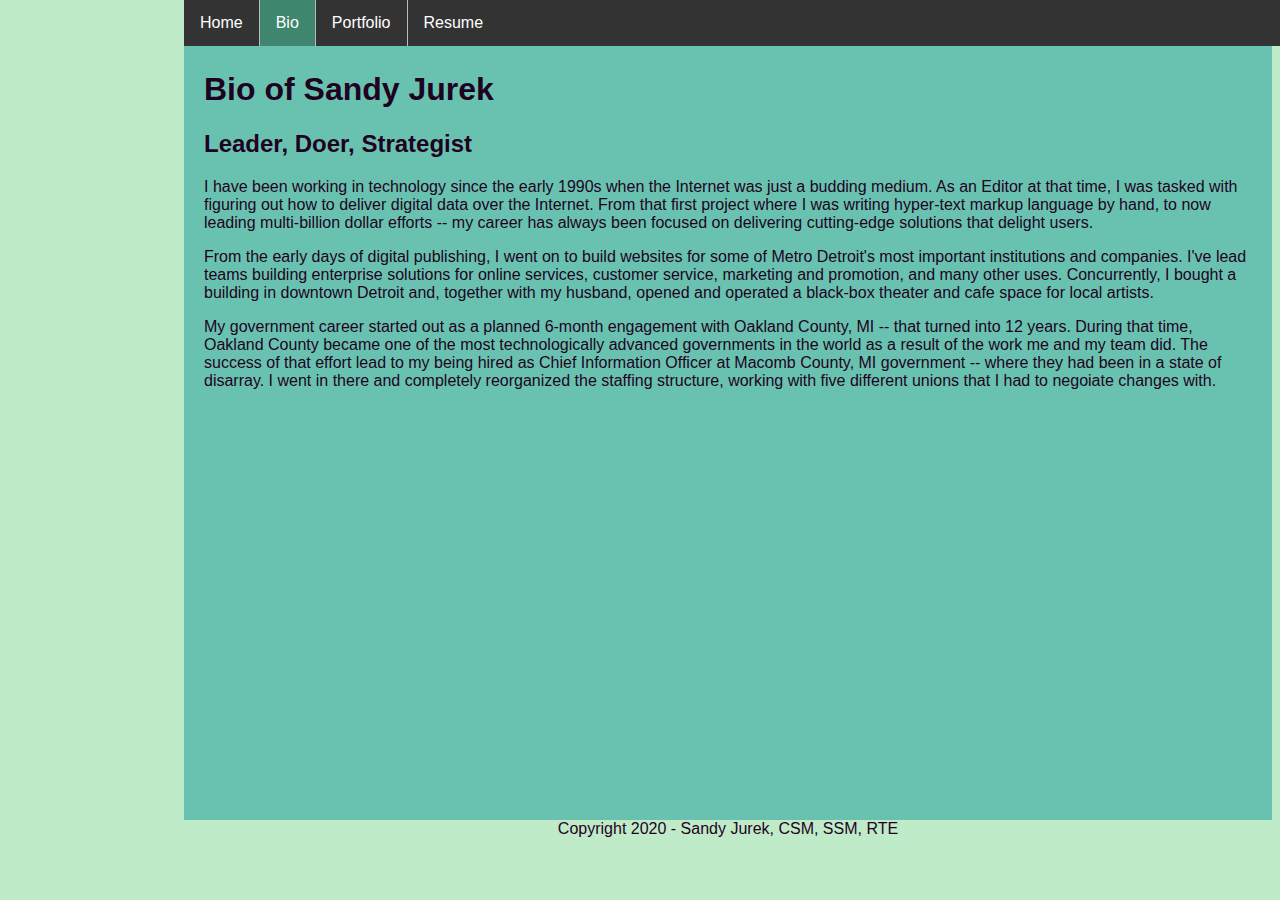
<file: about.html>
<!DOCTYPE html>

<head>
    <title>Sandy Jurek Profile - About/Bio</title>
    <link rel="stylesheet" href="styles.css">
</head>

<body>

    <div>
    <ul>
        <li><a href="index.html" class="w3-bar-item w3-button">Home</a></li>
        <li><a class="active" href="about">Bio</a></li> 
        <li><a href="portfolio.html" class="w3-bar-item w3-button">Portfolio</a></li>
        <li><a href="resume.html" class="w3-bar-item w3-button">Resume</a></li>
    </ul>
    </div>

    <div style="padding:20px;margin-top:30px;background-color:#69c2b0;height:750px;">


<h1>Bio of Sandy Jurek</h1>
    <h2>Leader, Doer, Strategist</h2>

    <p>I have been working in technology since the early 1990s when the Internet was just a budding medium. As an Editor at that time, I was tasked with figuring out how to deliver digital data over the Internet.
        From that first project where I was writing hyper-text markup language by hand, to now leading multi-billion dollar efforts -- my career has always been focused on delivering cutting-edge solutions that delight users.

    </p>

    <p>From the early days of digital publishing, I went on to build websites for some of Metro Detroit's most important institutions and companies. I've lead teams building enterprise solutions for online services, customer service, marketing and promotion, and many other uses. Concurrently, I bought a building in downtown Detroit and, together with my husband, opened and operated a black-box theater and cafe space for local artists.</p>

    <p>My government career started out as a planned 6-month engagement with Oakland County, MI -- that turned into 12 years. During that time, Oakland County became one of the most technologically advanced governments in the world as a result of the work me and my team did. The success of that effort lead to my being hired as Chief Information Officer at Macomb County, MI government -- where they had been in a state of disarray. I went in there and completely reorganized the staffing structure, working with five different unions that I had to negoiate changes with.</p>


    </div>


</body>
<div class='footer'>Copyright 2020 - Sandy Jurek, CSM, SSM, RTE</div>

</html>
</file>
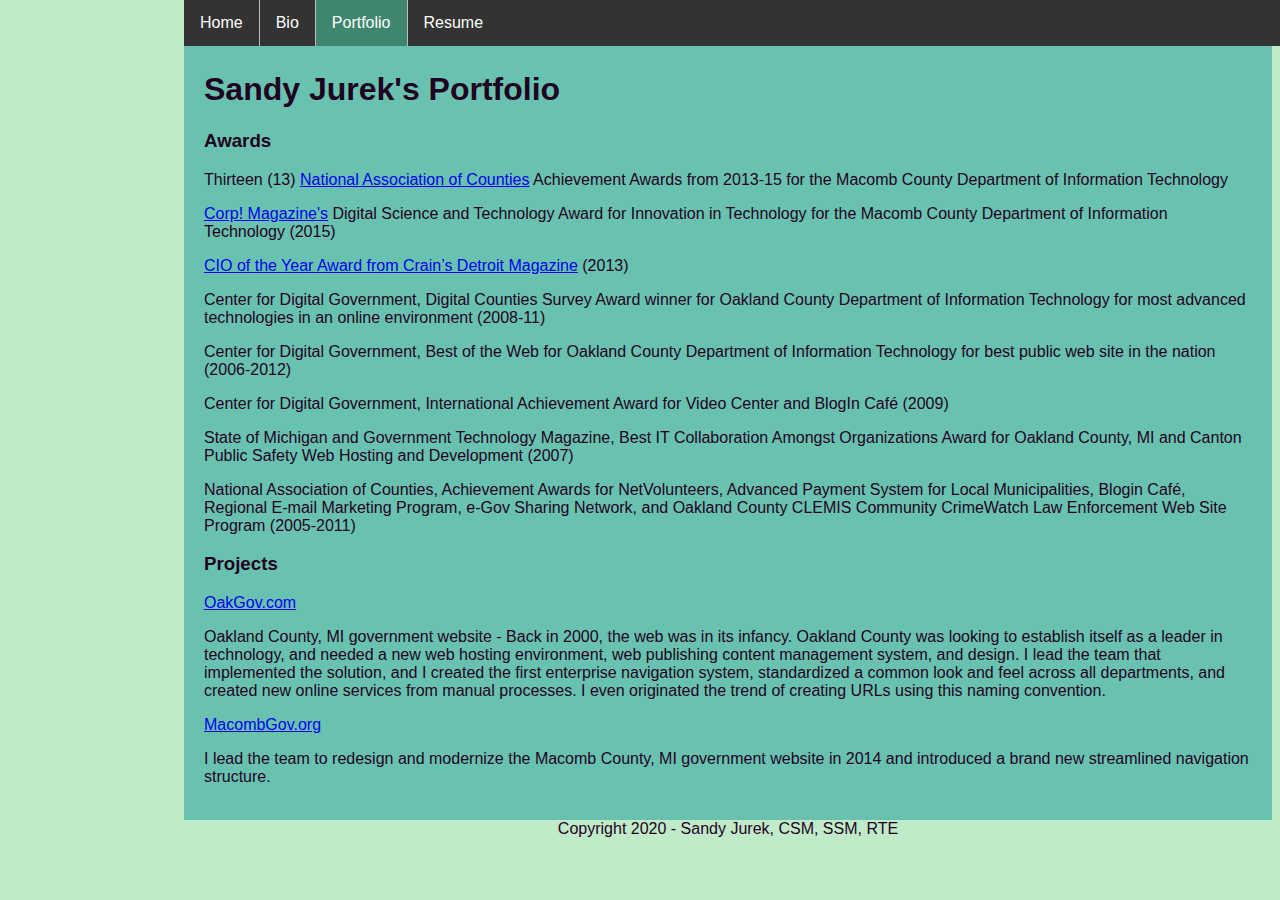
<file: portfolio.html>
<!DOCTYPE html>

<head>
    <title>Sandy Jurek Profile - Portfolio</title>
    <link rel="stylesheet" href="styles.css">
</head>

<body>
    <div>
        <ul>
            <li><a href="index.html" class="w3-bar-item w3-button">Home</a></li>
            <li><a href="about.html" class="w3-bar-item w3-button">Bio</a></li> 
            <li><a class="active" href="portfolio">Portfolio</a></li>
            <li><a href="resume.html" class="w3-bar-item w3-button">Resume</a></li>
        </ul>
        </div>

        <div style="padding:20px;margin-top:30px;background-color:#69c2b0;height:750px;">

<h1>Sandy Jurek's Portfolio</h1>


    <h3>Awards</h3>

<p>Thirteen (13) <a href="https://www.naco.org/">National Association of Counties</a> Achievement Awards from 2013-15 for the Macomb County Department of Information Technology</p>
<p><a href="https://www.corpmagazine.com/">Corp! Magazine's</a> Digital Science and Technology Award for Innovation in Technology for the Macomb County Department of Information Technology (2015)</p>
<p><a href="https://www.crainsdetroit.com/article/20130901/AWARDS11/309019981/sandy-jurek">CIO of the Year Award from Crain’s Detroit Magazine</a> (2013)</li>
<p>Center for Digital Government, Digital Counties Survey Award winner for Oakland County Department of Information Technology for most advanced technologies in an online environment (2008-11)</p>
<p>Center for Digital Government, Best of the Web for Oakland County Department of Information Technology for best public web site in the nation (2006-2012)</p>
<p>Center for Digital Government, International Achievement Award for Video Center and BlogIn Café (2009)</p>
<p>State of Michigan and Government Technology Magazine, Best IT Collaboration Amongst Organizations Award for Oakland County, MI and Canton Public Safety Web Hosting and Development (2007)</p>
<p>National Association of Counties, Achievement Awards for NetVolunteers, Advanced Payment System for Local Municipalities, Blogin Café, Regional E-mail Marketing Program, e-Gov Sharing Network, and Oakland County CLEMIS Community CrimeWatch Law Enforcement Web Site Program (2005-2011)</p>

<h3>Projects</h3>
<p><a href="https://www.oakgov.com">OakGov.com</a></p>
<p>Oakland County, MI government website - Back in 2000, the web was in its infancy. Oakland County was looking to establish itself as a leader in technology, and needed a new web hosting environment, web publishing content management system, and design. I lead the team that implemented the solution, and I created the first enterprise navigation system, standardized a common look and feel across all departments, and created new online services from manual processes. I even originated the trend of creating URLs using this naming convention.
</p>
<p><a href="https://www.macombgov.org/">MacombGov.org</a></p>
<p>I lead the team to redesign and modernize the Macomb County, MI government website in 2014 and introduced a brand new streamlined navigation structure.</p>
</div>
</body>
<div class='footer'>Copyright 2020 - Sandy Jurek, CSM, SSM, RTE</div>
</html>
</file>
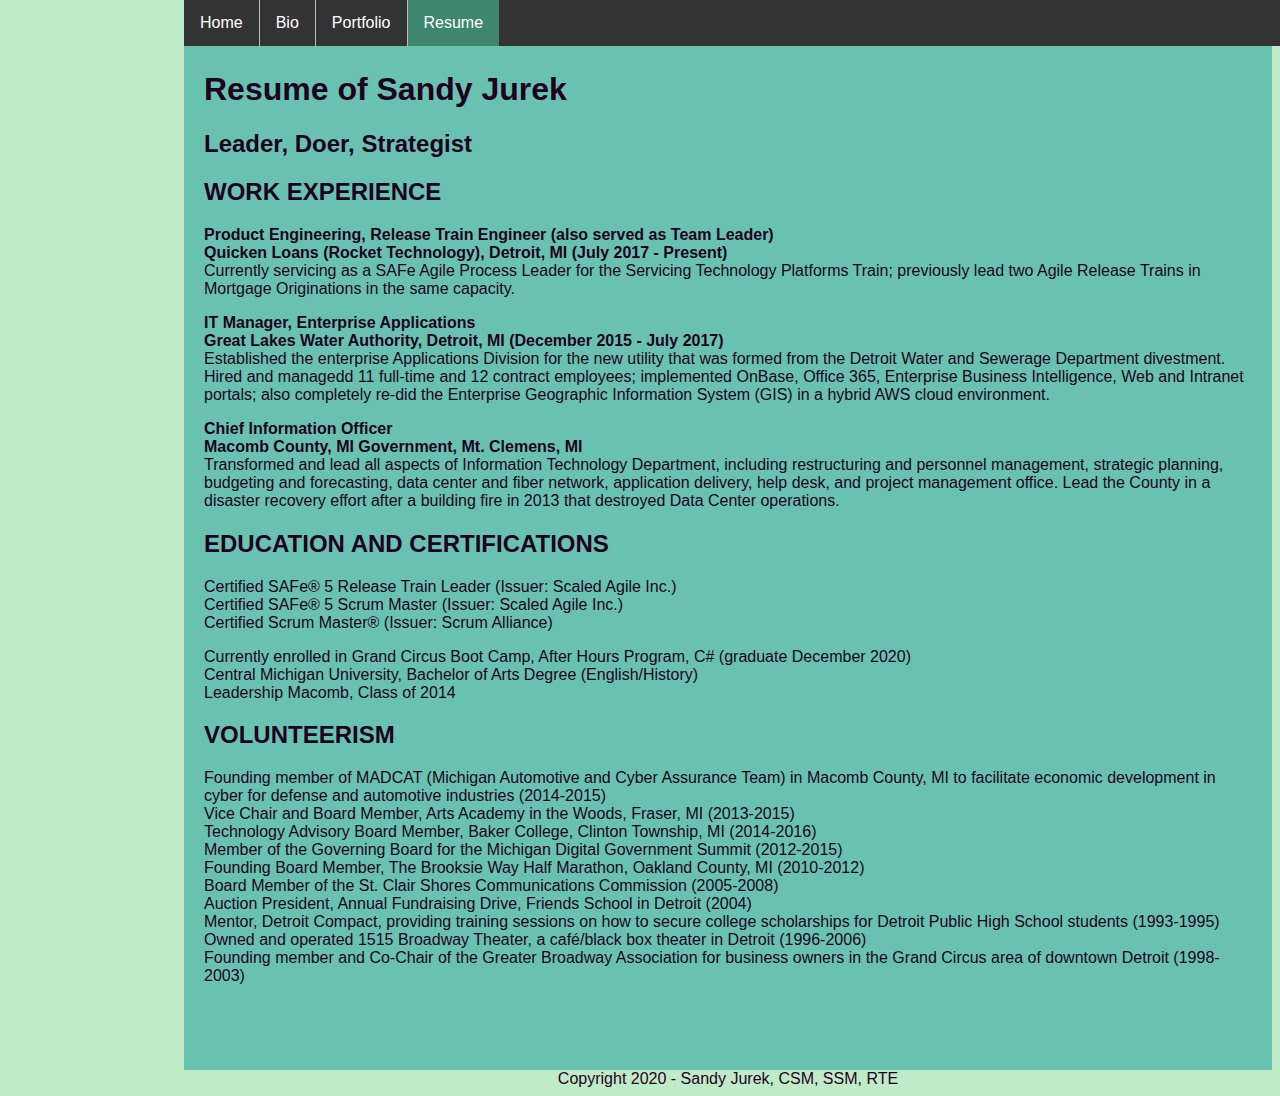
<file: resume.html>
<!DOCTYPE html>

<head>
    <title>Sandy Jurek Profile - Resume</title>
    <link rel="stylesheet" href="styles.css">
</head>

<body>
    <div>
        <ul>
            <li><a href="index.html" class="w3-bar-item w3-button">Home</a></li>
            <li><a href="about.html" class="w3-bar-item w3-button">Bio</a></li> 
            <li><a href="portfolio.html" class="w3-bar-item w3-button">Portfolio</a></li>
            <li><a class="active" href="resume">Resume</a></li>
            
        </ul>
        </div>

        <div style="padding:20px;margin-top:30px;background-color:#69c2b0;height:1000px;">

<h1>Resume of Sandy Jurek</h1>
    <h2>Leader, Doer, Strategist</h2>

    <h2>WORK EXPERIENCE</h2>
    <p><b>Product Engineering, Release Train Engineer (also served as Team Leader)</b><br>
    <b>Quicken Loans (Rocket Technology), Detroit, MI (July 2017 - Present)</b><br>
    Currently servicing as a SAFe Agile Process Leader for the Servicing Technology Platforms Train; previously lead two Agile Release Trains in Mortgage Originations in the same capacity.</p>
    <p><b>IT Manager, Enterprise Applications</b><br>
    <b>Great Lakes Water Authority, Detroit, MI (December 2015 - July 2017)</b><br>
    Established the enterprise Applications Division for the new utility that was formed from the Detroit Water and Sewerage Department divestment. Hired and managedd 11 full-time and 12 contract employees; implemented OnBase, Office 365, Enterprise Business Intelligence, Web and Intranet portals; also completely re-did the Enterprise Geographic Information System (GIS) in a hybrid AWS cloud environment.
    <p><b>Chief Information Officer<br></b>
    <b>Macomb County, MI Government, Mt. Clemens, MI</b><br>
    Transformed and lead all aspects of Information Technology Department, including restructuring and personnel management, strategic planning, budgeting and forecasting, data center and fiber network, application delivery, help desk, and project management office. Lead the County in a disaster recovery effort after a building fire in 2013 that destroyed Data Center operations.
    <h2>EDUCATION AND CERTIFICATIONS</h2>
    <p>Certified SAFe® 5 Release Train Leader (Issuer: Scaled Agile Inc.)<br>
        Certified SAFe® 5 Scrum Master (Issuer: Scaled Agile Inc.)<br>
        Certified Scrum Master® (Issuer: Scrum Alliance)
        </p>
        <p>Currently enrolled in Grand Circus Boot Camp, After Hours Program, C# (graduate December 2020)</br>
            Central Michigan University, Bachelor of Arts Degree (English/History)</br>
            Leadership Macomb, Class of 2014</p>
    
    <h2>VOLUNTEERISM</h2>
<p>Founding member of MADCAT (Michigan Automotive and Cyber Assurance Team) in Macomb County, MI to facilitate economic development in cyber for defense and automotive industries (2014-2015)
   <br>Vice Chair and Board Member, Arts Academy in the Woods, Fraser, MI (2013-2015)
    <br>Technology Advisory Board Member, Baker College, Clinton Township, MI (2014-2016)
    <br>Member of the Governing Board for the Michigan Digital Government Summit (2012-2015)
    <br>Founding Board Member, The Brooksie Way Half Marathon, Oakland County, MI (2010-2012)
    <br>Board Member of the St. Clair Shores Communications Commission (2005-2008)
    <br>Auction President, Annual Fundraising Drive, Friends School in Detroit (2004)
    <br>Mentor, Detroit Compact, providing training sessions on how to secure college scholarships for Detroit Public High School students (1993-1995)
    <br>Owned and operated 1515 Broadway Theater, a café/black box theater in Detroit (1996-2006)
    <br>Founding member and Co-Chair of the Greater Broadway Association for business owners in the Grand Circus area of downtown Detroit (1998-2003)
    </p>

        </div>
</body>

<div class='footer'>Copyright 2020 - Sandy Jurek, CSM, SSM, RTE</div>
</html>
</file>
<file: styles.css>
body {
    padding-left: 11em;
    font-family: Arial, Helvetica, 'Segoe UI', Tahoma, Geneva, Verdana, sans-serif;
    color: rgb(31, 2, 31);
    background-color: #bfebc8 }

    ul {
        list-style-type: none;
        margin: 0;
        padding: 0;
        overflow: hidden;
        background-color: #333;
        position: fixed;
        top: 0;
        width: 100%;
        
      }
      
      li {
        float: left;
        border-right:1px solid #bbb;
        
      }
      
      li:last-child {
        border-right: none;
      }
      
      li a {
        display: block;
        color: white;
        text-align: center;
        padding: 14px 16px;
        text-decoration: none;
      }
      
      li a:hover:not(.active) {
        background-color: #111;
      }
      
      .active {
        background-color: #3e866e;
      }
      
      /* Change the link color on hover */
      li a:hover {
        background-color: #555;
        color: white;
      }

      div.footer {
        display: block; text-align: center;
        position: running(footer);
    }
</file>
